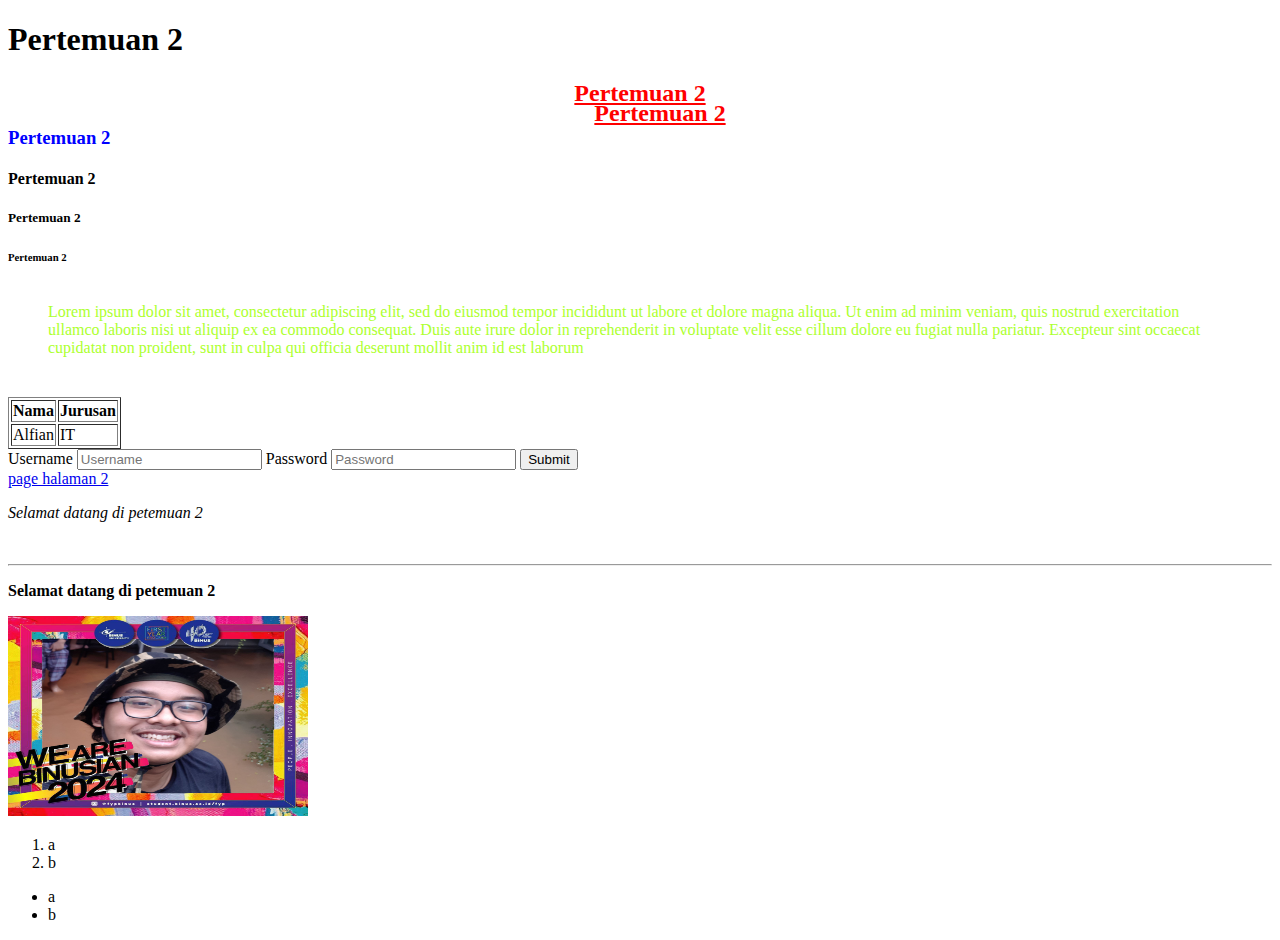
<file: TPM Coding/index.html>
<!DOCTYPE html>
<html lang="en">
<head>
    <meta charset="UTF-8">
    <meta name="viewport" content="width=device-width, initial-scale=1.0">
    <title>TPM</title>
    <link rel = "stylesheet" href = "style.css">
    <style>

    </style>
</head>
<body>
    <h1>Pertemuan 2</h1>
    <h2>Pertemuan 2</h2>
    <h3 class = "heading3">Pertemuan 2</h3>
    <h4>Pertemuan 2</h4>
    <h5>Pertemuan 2</h5>
    <h6>Pertemuan 2</h6>
    
    <p id = "paragraf">
        Lorem ipsum dolor sit amet, consectetur adipiscing elit, 
        sed do eiusmod tempor incididunt ut labore et dolore magna aliqua. 
        Ut enim ad minim veniam, quis nostrud exercitation ullamco laboris nisi 
        ut aliquip ex ea commodo consequat. Duis aute irure dolor in reprehenderit 
        in voluptate velit esse cillum dolore eu fugiat nulla pariatur. 
        Excepteur sint occaecat cupidatat non proident, 
        sunt in culpa qui officia deserunt mollit anim id est laborum
    </p>

    <table border = "1">
        <tr>
            <th>Nama</th>
            <th>Jurusan</th>
        </tr>
        <tr>
            <td>Alfian</td>
            <td>IT</td>
        </tr>
    </table>

    <form action = "" method = "post">
        <label>Username</label>
        <input type="text" name="username" id="" placeholder = "Username">
        <label>Password</label>
        <input type="password" name="password" id="" placeholder = "Password">
        <button type="submit">Submit</button>
    </form>

    <a href="halaman2.html">page halaman 2</a>

    <div>
        <p><i>Selamat datang di petemuan 2</i></p>
        <br />
        <hr />
        <p><b>Selamat datang di petemuan 2</b></p>
    </div>
    <img 
    src="1.png" 
    alt="Image not found"
    width = "300px"
    height = "200px"
    />

    <ol>
        <li>a</li>
        <li>b</li>
    </ol>
    <ul>
        <li>a</li>
        <li>b</li>
    </ul>
</body>
</html>
</file>
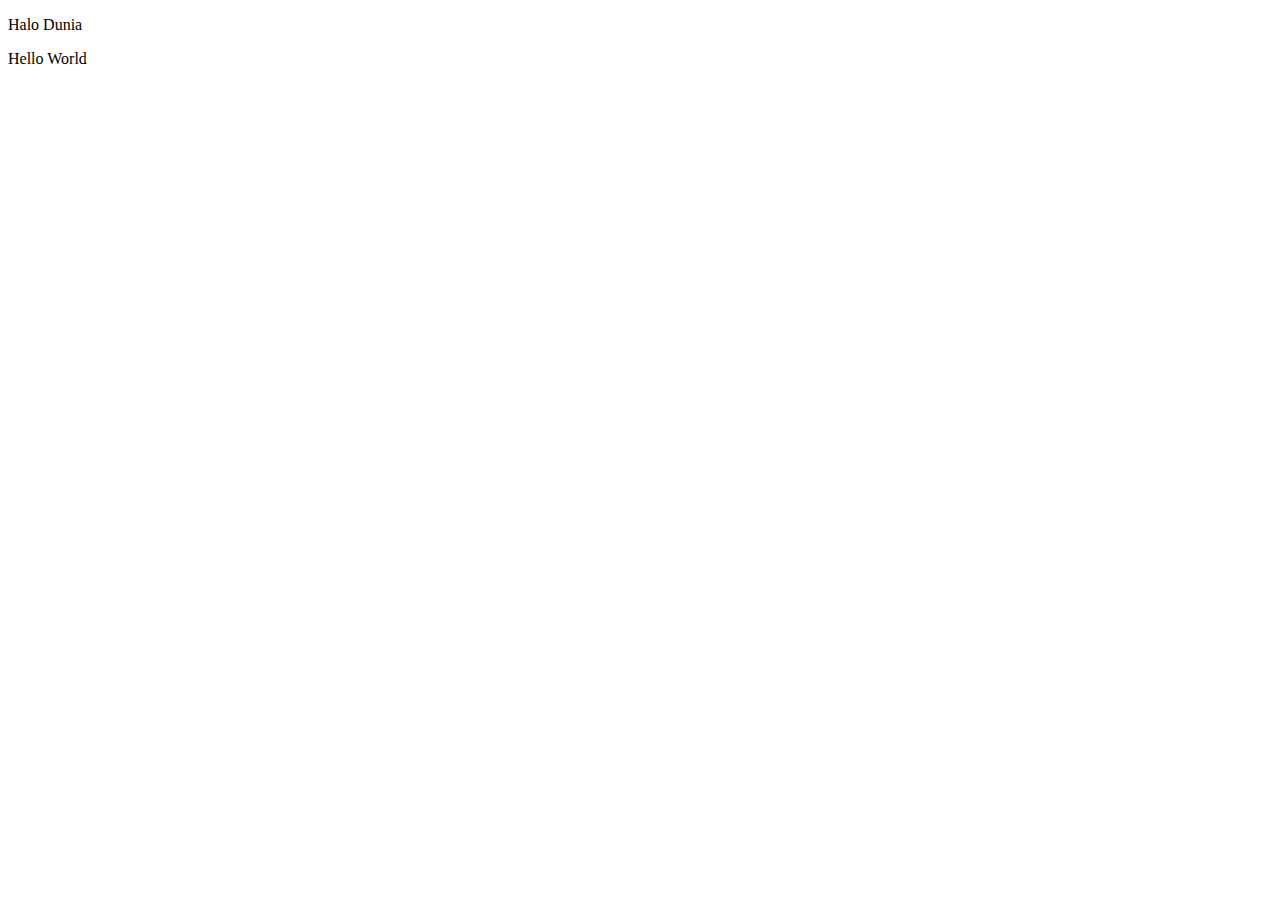
<file: TPM Coding/Day 3/index.html>
<!DOCTYPE html>
<html lang="en">
<head>
    <meta charset="UTF-8">
    <meta name="viewport" content="width=device-width, initial-scale=1.0">
    <title>Pertemuan 4</title>
</head>
<body>
    <p id="halodunia"></p>
    <script src="script.js"></script>
</body>
</html>
</file>
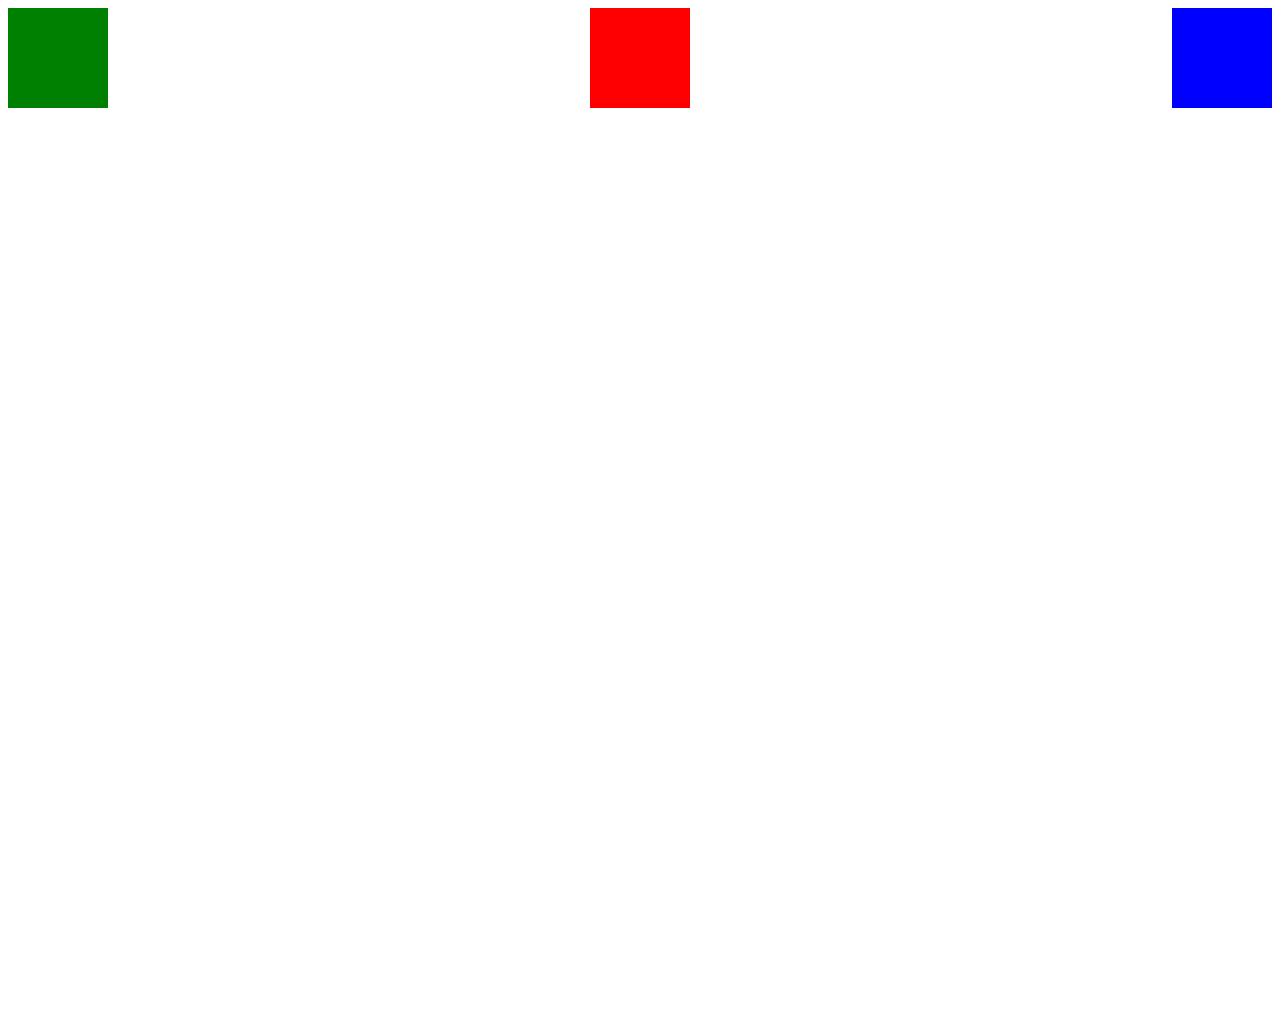
<file: TPM Coding/Day 2/pertemuan3.html>
<!DOCTYPE html>
<html lang="en">
<head>
    <meta charset="UTF-8">
    <meta name="viewport" content="width=device-width, initial-scale=1.0">
    <link rel = "stylesheet" href = "style.css">
    <link rel="stylesheet" href="https://cdn.jsdelivr.net/npm/bootstrap@4.5.3/dist/css/bootstrap.min.css" integrity="sha384-TX8t27EcRE3e/ihU7zmQxVncDAy5uIKz4rEkgIXeMed4M0jlfIDPvg6uqKI2xXr2" crossorigin="anonymous">
    <script src="https://cdn.jsdelivr.net/npm/bootstrap@4.5.3/dist/js/bootstrap.bundle.min.js" integrity="sha384-ho+j7jyWK8fNQe+A12Hb8AhRq26LrZ/JpcUGGOn+Y7RsweNrtN/tE3MoK7ZeZDyx" crossorigin="anonymous">
    </script>
    <title>Pertemeuan 3</title>
    <style>
    </style> 
</head>
<body>
    <div class="flex">
        <div class="div1 square"></div>
        <div class="div11 square"></div>
        <div class="div12 square"></div>
    </div>
</body>
</html>
</file>
<file: TPM Coding/style.css>
h2 {
    color: red;
    text-align: center;
    text-decoration: underline;
    text-shadow: 20px 20px;
}

#paragraf {
    color: greenyellow;
  /*   border-style: solid;
    border-radius: 50px;
    border-width: 30px; */
    margin: 25px;
    padding: 15px;
    display: block;
}

.heading3 {
    color: blue;
}

/* body{
    background-image: url("1.png");
    background-size: 50%;
    background-repeat: repeat-y;
} */
</file>
<file: TPM Coding/Day 2/style.css>
.text-inline {
    display: inline;
}

.position {
    position: absolute;
}

@keyframes animasi {
    0% {
        color: red;
    } 
    50% {
        color: green;
    }
    100% {
        color: blue;
    }

}
    
.text {
    animation: animasi 3s linear 1s infinite none;    
}

.flex {
    height: 1000px;
    display: flex;
    flex-wrap: wrap;
    justify-content: space-between;
}

.square {
    width: 100px;
    height: 100px;
}
.div1 {
    background-color: red !important;
    order: 3;
}

.div12 {
    background-color: blue;
    order: 5;
}

.div11 {
    background-color: green;
    order: 1;
}

@media only screen and (max-width: 600px) {
    .square {
        width: 100px;
        height: 100px;
    }
}
</file>
